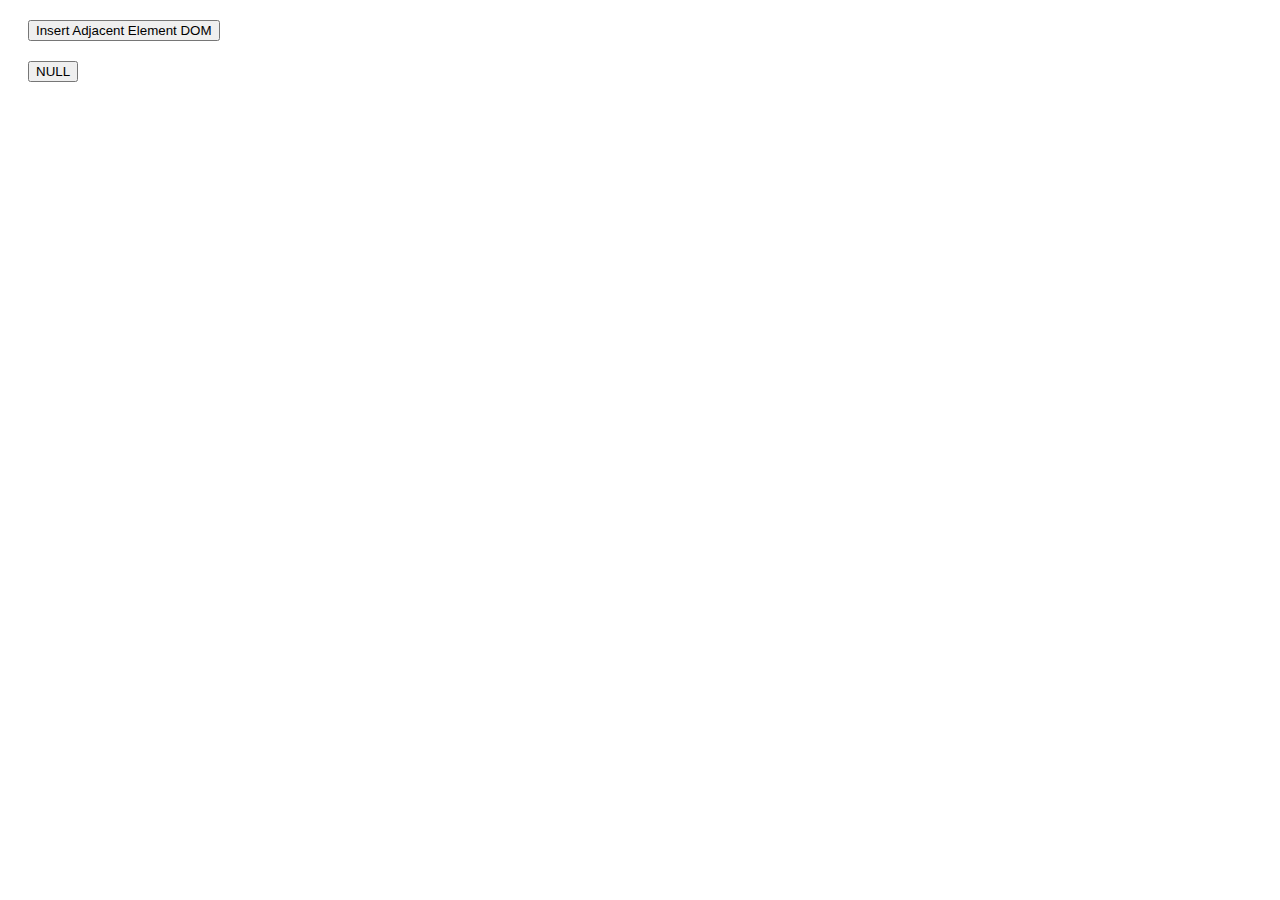
<file: index.html>
<!DOCTYPE html>
<html lang="en">
<head>
    <meta charset="UTF-8">
    <meta http-equiv="X-UA-Compatible" content="IE=edge">
    <meta name="viewport" content="width=device-width, initial-scale=1.0">
    <style>
        a {
            margin: 20px;
        }
    </style>
    <title>Javascript Samples</title>
</head>
<body>
    <a href="example01.html" style="display:block">
        <button type="button">Insert Adjacent Element DOM</button>
    </a>
    <a href="example02.html">
        <button type="button">NULL</button>
    </a>
</body>
</html>
</file>
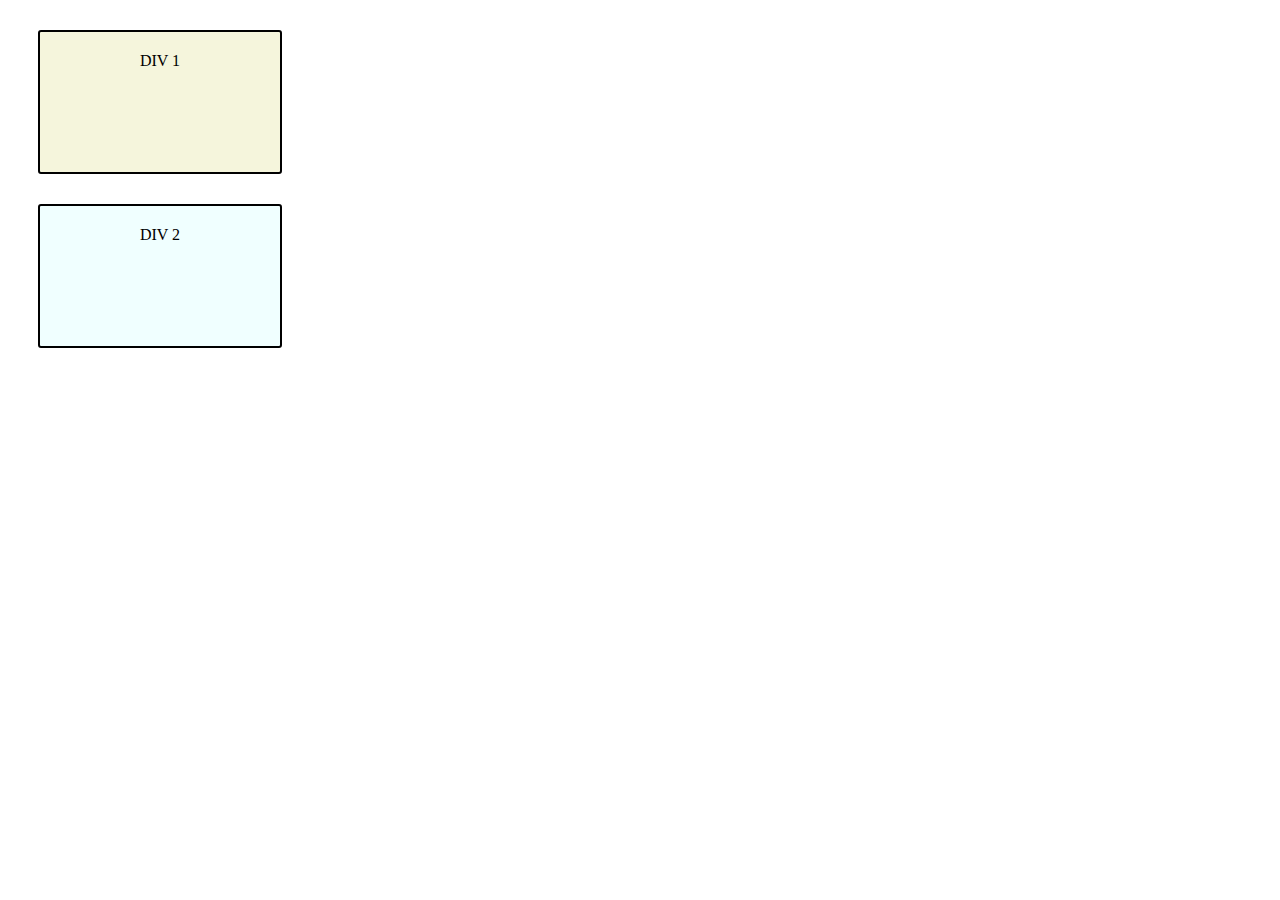
<file: example01.html>
<!DOCTYPE html>
<html lang="en">
<head>
    <meta charset="UTF-8">
    <meta http-equiv="X-UA-Compatible" content="IE=edge">
    <meta name="viewport" content="width=device-width, initial-scale=1.0">
    <link rel="stylesheet" href="style.css">
    <script src="main.js" defer></script>
    <title>Insert Adjacent Element DOM</title>
</head>
<body>
    <div id="div1">DIV 1</div>
    <div id="div2">DIV 2</div>
    <!-- <div id="div3">DIV 3</div> -->
</body>
</html>
</file>
<file: style.css>
div#div1 {
    background-color: beige;
    border: 2px solid black;
    border-radius: 3px;
    width: 200px;
    height: 100px;
    margin: 30px;
    padding: 20px;
    text-align: center;
}

div#div1:hover {
    background-color: hsl(60, 56%, 61%);
    cursor: pointer;
}

div#div2 {
    background-color: hsl(180, 100%, 97%);
    border: 2px solid black;
    border-radius: 3px;
    width: 200px;
    height: 100px;
    margin: 30px;
    padding: 20px;
    text-align: center;
}

div#div2:hover {
    background-color: hsl(180, 100%, 77%);
    cursor: pointer;
}

div#div3 {
    background-color: hsl(180, 62%, 44%);
    border: 2px solid black;
    border-radius: 3px;
    width: 200px;
    height: 100px;
    margin: 30px;
    padding: 20px;
    text-align: center;
}

div#div3:hover {
    background-color: hsl(180, 71%, 23%);
    cursor: pointer;
}
</file>
